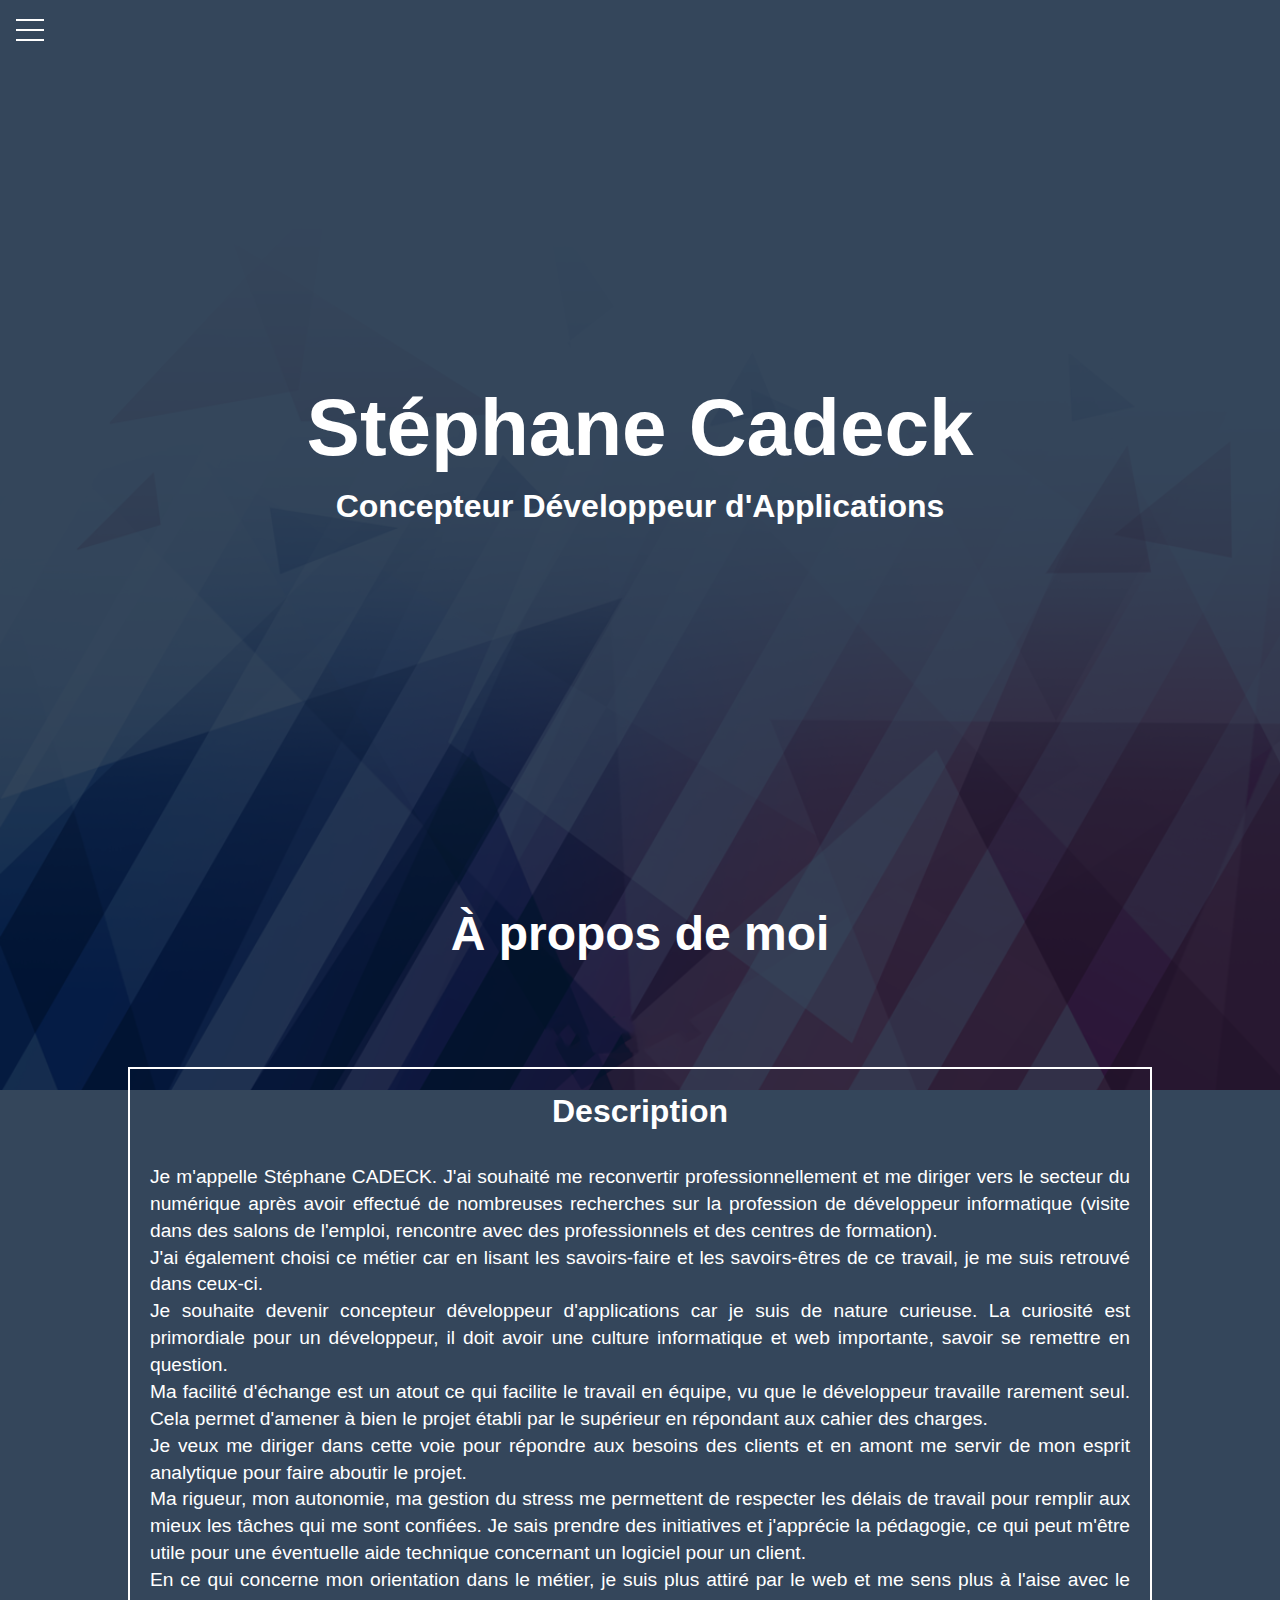
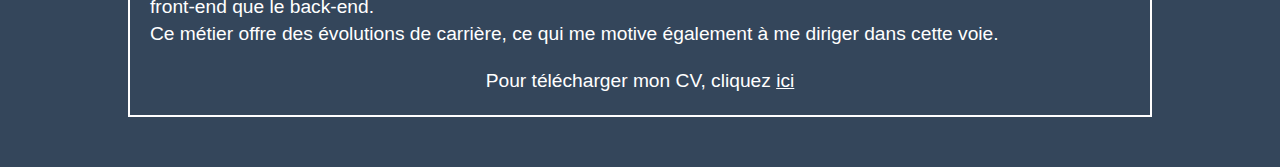
<file: monportfolio/about.html>
<!DOCTYPE html>
<html lang="fr">

<head>
  <meta charset="UTF-8">
  <meta name="viewport" content="width=device-width, initial-scale=1.0">
  <meta http-equiv="X-UA-Compatible" content="ie=edge">
  <link
    href="https://blogfonts.com/css/aWQ9MTUyMzg3JnN1Yj0zODcmYz1zJnR0Zj1Tb3JyZW4rTWVkaXVtLm90ZiZuPXNvcnJlbi1tZWRpdW0tMw/Sorren-Medium.otf"
    rel="stylesheet" type="text/css" />
  <link rel="stylesheet" href="style.css">
  <link rel="stylesheet" href="menu.css">
  <link rel="stylesheet" href="cv.css">
  <title>Portfolio Stéphane</title>
</head>

<body>
  <div class="menu-burger">
    <input type="checkbox" class="btnmenu">
    <div class="hamburger">
      <div></div>
    </div>
    <div class="menu">
      <div>
        <div>
          <ul>
            <li><a href="index.html" target="_top">Revenir à la page d'accueil</a></li>
            <li><a href="projects.html">Mes projets</a></li>
            <li><a href="#">À propos de moi</a></li>
          </ul>
        </div>
      </div>
    </div>
  </div>

  <header class="hdrclass">
    <div class="container hdrclass2">
      <h1 id="home">Stéphane Cadeck</h1>
      <h2>Concepteur Développeur d'Applications</h2>
    </div>
  </header>

  <main>
    <main class="main">

      <div class="title">
        <h3>À propos de moi</h3>
      </div>

      <div class="align">
        <section>
          <article>
            <div>
              <h4>Description</h4>
              <p>Je m'appelle Stéphane CADECK. J'ai souhaité me reconvertir professionnellement et me
                diriger vers le secteur du numérique après avoir effectué de nombreuses recherches sur la profession de
                développeur informatique (visite dans des salons de l'emploi, rencontre avec des professionnels et des
                centres de formation).</br>
                J'ai également choisi ce métier car en lisant les savoirs-faire et les savoirs-êtres de ce travail, je
                me suis retrouvé dans ceux-ci.</br>
                Je souhaite devenir concepteur développeur d'applications car je suis de nature curieuse. La curiosité
                est primordiale pour un développeur, il doit avoir une culture informatique et web importante, savoir se
                remettre en question.</br>
                Ma facilité d'échange est un atout ce qui facilite le travail en équipe, vu que le développeur travaille
                rarement seul. Cela permet d'amener à bien le projet établi par le supérieur en répondant aux cahier des
                charges.</br>
                Je veux me diriger dans cette voie pour répondre aux besoins des clients et en amont me servir de mon
                esprit analytique pour faire aboutir le projet.</br>
                Ma rigueur, mon autonomie, ma gestion du stress me permettent de respecter les délais de travail pour
                remplir aux mieux les tâches qui me sont confiées.
                Je sais prendre des initiatives et j'apprécie la pédagogie, ce qui peut m'être utile pour une éventuelle
                aide technique concernant un logiciel pour un client.</br>
                En ce qui concerne mon orientation dans le métier, je suis plus attiré par le web et me sens plus à
                l'aise avec le
                front-end que le back-end.</br>
                Ce métier offre des évolutions de carrière, ce qui me motive également à me diriger dans cette voie.
              </p>
              <div class="img">
                <p>Pour télécharger mon CV, cliquez <a href="doc/CV Cadeck Stéphane.pdf"
                    download="CV Cadeck Stéphane">ici</a></p>
              </div>
            </div>
          </article>
        </section>
    </main>
</body>

</html>
</file>
<file: monportfolio/style.css>
:root {
    --primary-color: rgba(1, 24, 50, 0.8);
    --overlay-color: rgba(1, 24, 50, 0.9);
    --menu-speed: 0.75s;
}

* {
    margin: 0;
    padding: 0;
    box-sizing: border-box;
}

body {
    font-family: 'Roboto', sans-serif;
    line-height: 1.4;
}

.container {
    max-width: 960px;
    margin: auto;
    overflow: hidden;
    padding: 0 3rem;
}

.hdrclass {
    background: var(--primary-color);
    color: #fff;
    height: 100vh;
    position: relative;
}

.hdrclass:before {
    content: '';
    background: url('img/formes.png') no-repeat center center/cover;
    background-attachment: fixed;
    position: absolute;
    top: 0;
    left: 0;
    width: 100%;
    height: 100%;
    z-index: -1;
}

.hdrclass .hdrclass2 {
    display: flex;
    flex-direction: column;
    align-items: center;
    justify-content: center;
    text-align: center;
    height: 100%;
}

.hdrclass h1 {
    font-size: 5rem;
}

h1 {
    animation-duration: 5s;
    animation-name: glissement;
}

@keyframes glissement {
    from {
        margin-left: 100%;
        width: 300%;
    }
    to {
        margin-left: 0%;
        width: 100%;
    }
    75% {
        font-size: 500%;
        margin-left: 0%;
        width: 150%;
    }
}

.hdrclass h2 {
    font-size: 2rem;
}

.btn {
    display: inline-block;
    border: none;
    background: #99a8e5;
    color: #000;
    padding: 0.75rem 1.5rem;
    margin-top: 1rem;
    transition: opacity 1s ease-in-out;
    text-decoration: none;
    font-size: 1.5rem;
}

.btn:hover {
    background: #afa7d4;
}
</file>
<file: monportfolio/menu.css>
.menu-burger {
    position: fixed;
    top: 0;
    left: 0;
    z-index: 1;
  }
  
  .menu-burger .btnmenu {
    position: absolute;
    top: 0;
    left: 0;
    z-index: 2;
    cursor: pointer;
    width: 50px;
    height: 50px;
    opacity: 0;
  }
  
  .menu-burger .hamburger {
    position: absolute;
    top: 0;
    left: 0;
    z-index: 1;
    width: 60px;
    height: 60px;
    padding: 1rem;
    display: flex;
    align-items: center;
    justify-content: center;
  }
  
 
  .menu-burger .hamburger > div {
    position: relative;
    flex: none;
    width: 100%;
    height: 2px;
    background: #fff;
    display: flex;
    align-items: center;
    justify-content: center;
    transition: all 0.4s ease;
  }
  
  
  .menu-burger .hamburger > div::before,
  .menu-burger .hamburger > div::after {
    content: '';
    position: absolute;
    z-index: 1;
    top: -10px;
    width: 100%;
    height: 2px;
    background: inherit;
  }
  
  
  .menu-burger .hamburger > div::after {
    top: 10px;
  }
  

  .menu-burger .btnmenu:checked + .hamburger > div {
    transform: rotate(135deg);
  }
  

  .menu-burger .btnmenu:checked + .hamburger > div:before,
  .menu-burger .btnmenu:checked + .hamburger > div:after {
    top: 0;
    transform: rotate(90deg);
  }
  

  .menu-burger .btnmenu:checked:hover + .hamburger > div {
    transform: rotate(225deg);
  }
  

  .menu-burger .btnmenu:checked ~ .menu {
    visibility: visible;
  }
  
  .menu-burger .btnmenu:checked ~ .menu > div {
    transform: scale(1);
    transition-duration: var(--menu-speed);
  }
  
  .menu-burger .btnmenu:checked ~ .menu > div > div {
    opacity: 1;
    transition:  opacity 0.4s ease 0.4s;
  }
  
  .menu-burger .menu {
    position: fixed;
    top: 0;
    left: 0;
    width: 100%;
    height: 100%;
    visibility: hidden;
    overflow: hidden;
    display: flex;
    align-items: center;
    justify-content: center;
  }
  
  .menu-burger .menu > div {
    background: var(--overlay-color);
    border-radius: 50%;
    width: 200vw;
    height: 200vw;
    display: flex;
    flex: none;
    align-items: center;
    justify-content: center;
    transform: scale(0);
    transition: all 0.4s ease;
  }
  
  .menu-burger .menu > div > div {
    text-align: center;
    max-width: 90vw;
    max-height: 100vh;
    opacity: 0;
    transition: opacity 0.4s ease;
  }
  
  .menu-burger .menu > div > div > ul > li {
    list-style: none;
    color: #fff;
    font-size: 2.5rem;
    padding: 1rem;
  }
  
  .menu-burger .menu > div > div > ul > li > a {
    color: inherit;
    text-decoration: none;
    transition: color 0.4s ease;
  }
</file>
<file: monportfolio/cv.css>
.main:before {
    content: '';
    background: url('img/formes.png') no-repeat center center/cover;
    background-attachment: fixed;
    position: absolute;
    top: 0;
    left: 0;
    width: 100%;
    height: 100%;
    z-index: -1;
}

.main {
    background: var(--primary-color);
    color: #fff;
    position: relative;
}

.title h3 {
    display: flex;
    justify-content: center;
    font-size: 3rem;
    margin-bottom: 100px;
}

@media (max-width: 640px){
    
    h3 {
        margin-left: 10%;
        margin-right: 10%;
        text-align: center;
    }
}

section {
    margin-left: 10%;
    margin-right: 10%;
}

article {
    margin-bottom: 50px;
    border: solid white 2px;
    padding: 20px;
}

article h4 {
    display: flex;
    justify-content: center;
    font-size: 2rem;
}

article p {
    font-size: 1.2rem;
    text-align: justify;
}

.img {
    display: flex;
    justify-content: center;
    margin-top: 20px;
}

h4 {
    margin-bottom: 30px;
}

.github img {
    width: 150px;
    height: 150px;
    margin-bottom: 30px;
}

.align {
    display: grid;
}

section a {
    color: #fff;
}
</file>
